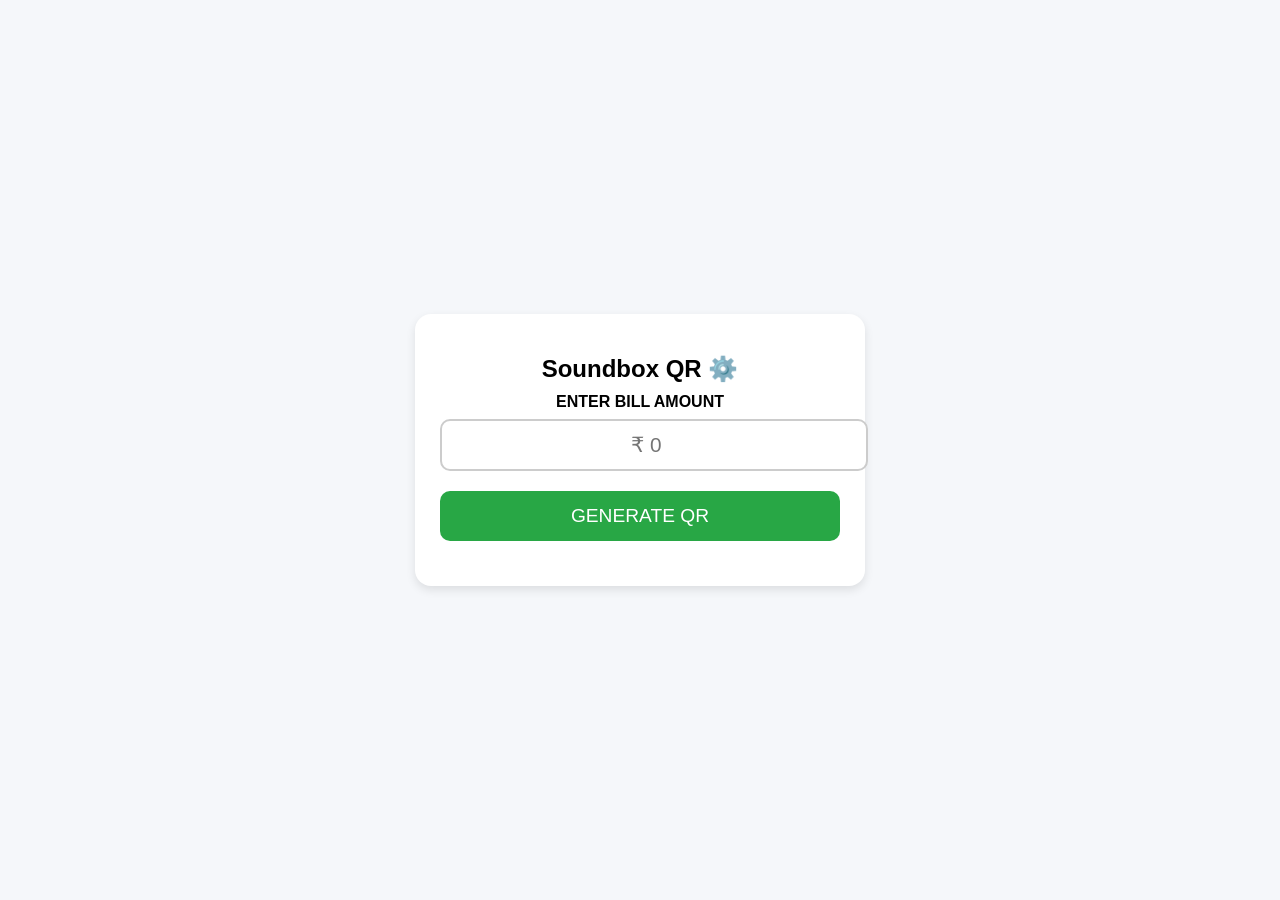
<file: index.html>
<!DOCTYPE html>
<html lang="en">
<head>
  <meta charset="UTF-8">
  <meta name="viewport" content="width=device-width, initial-scale=1.0">
  <title>Soundbox QR</title>
  <link rel="stylesheet" href="style.css">
  <link rel="manifest" href="manifest.json">
  <meta name="theme-color" content="#007bff">
</head>
<body>
  <div class="card">
    <h1>Soundbox QR <span onclick="openSettings()">⚙️</span></h1>
    <label>ENTER BILL AMOUNT</label>
    <input type="number" id="amount-input" placeholder="₹ 0">
    <button id="generate-btn" onclick="generateQR()">GENERATE QR</button>
    <div id="qr-code"></div>
    <div class="amount-display" id="amount-display"></div>
  </div>

  <script src="app.js"></script>
  <script>
    if ("serviceWorker" in navigator) {
      navigator.serviceWorker.register("service-worker.js")
        .then(() => console.log("Service Worker registered"))
        .catch(err => console.error("SW registration failed:", err));
    }
  </script>
</body>
</html>
</file>
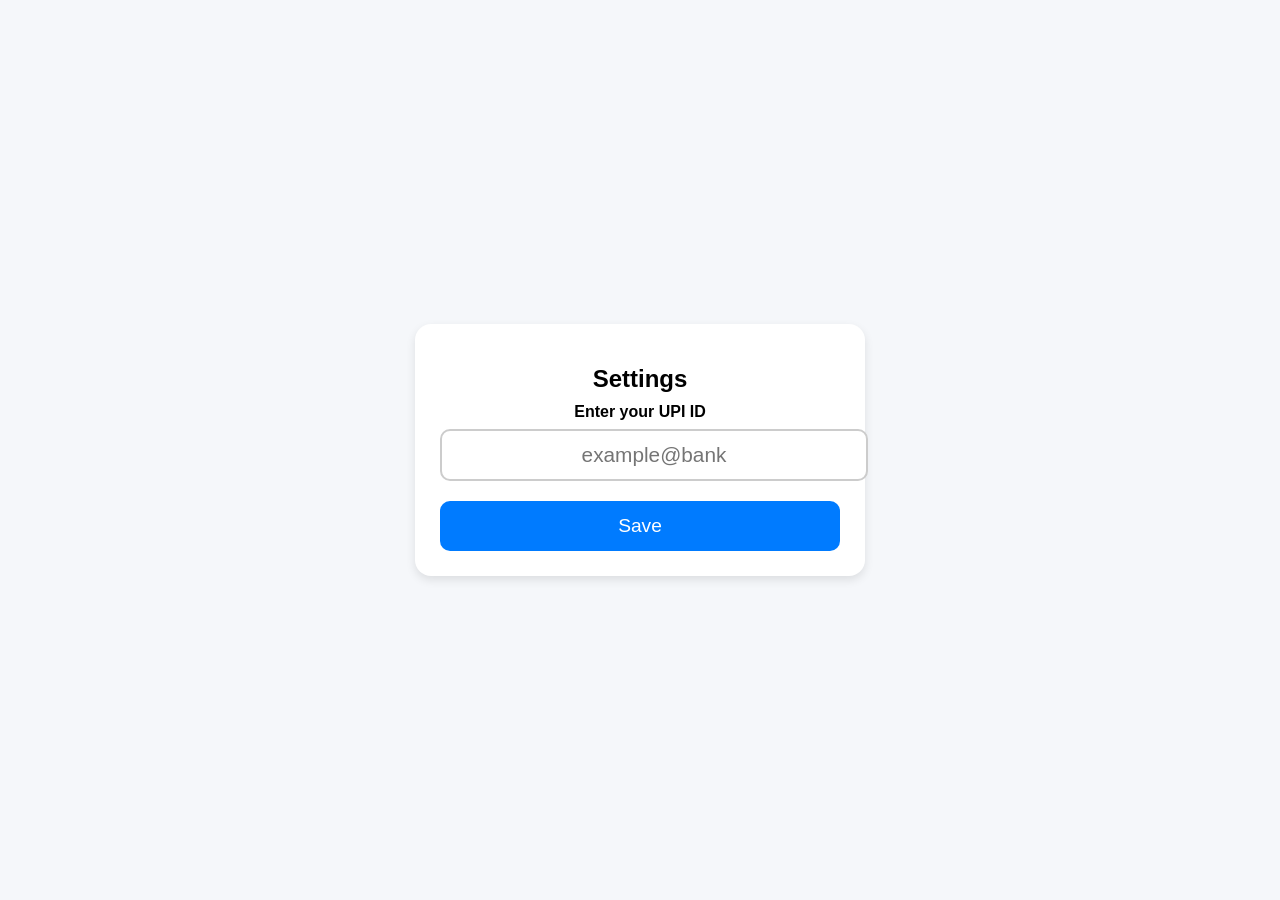
<file: settings.html>
<!DOCTYPE html>
<html lang="en">
<head>
  <meta charset="UTF-8">
  <meta name="viewport" content="width=device-width, initial-scale=1.0">
  <title>Settings</title>
  <link rel="stylesheet" href="style.css">
</head>
<body>
  <div class="card">
    <h1>Settings</h1>
    <label>Enter your UPI ID</label>
    <input type="text" id="upi-input" placeholder="example@bank">
    <button id="save-btn" onclick="saveUPI()">Save</button>
  </div>

  <script src="settings.js"></script>
</body>
</html>
</file>
<file: style.css>
body {
  font-family: 'Segoe UI', sans-serif;
  background: #f5f7fa;
  margin: 0;
  padding: 0;
  display: flex;
  justify-content: center;
  align-items: center;
  height: 100vh;
}

.card {
  background: #fff;
  border-radius: 16px;
  box-shadow: 0 4px 10px rgba(0,0,0,0.1);
  width: 90%;
  max-width: 400px;
  padding: 25px;
  text-align: center;
}

h1 {
  font-size: 1.5em;
  margin-bottom: 10px;
}

label {
  display: block;
  margin-bottom: 8px;
  font-weight: bold;
}

input {
  width: 100%;
  font-size: 1.3em;
  padding: 12px;
  border: 2px solid #ccc;
  border-radius: 10px;
  margin-bottom: 20px;
  text-align: center;
}

button {
  width: 100%;
  font-size: 1.2em;
  padding: 14px;
  border: none;
  border-radius: 10px;
  color: white;
  cursor: pointer;
}

#generate-btn {
  background: #28a745;
}

#save-btn {
  background: #007bff;
}

#qr-code {
  margin-top: 20px;
}

.amount-display {
  font-size: 2em;
  margin-top: 10px;
  font-weight: bold;
}
</file>
